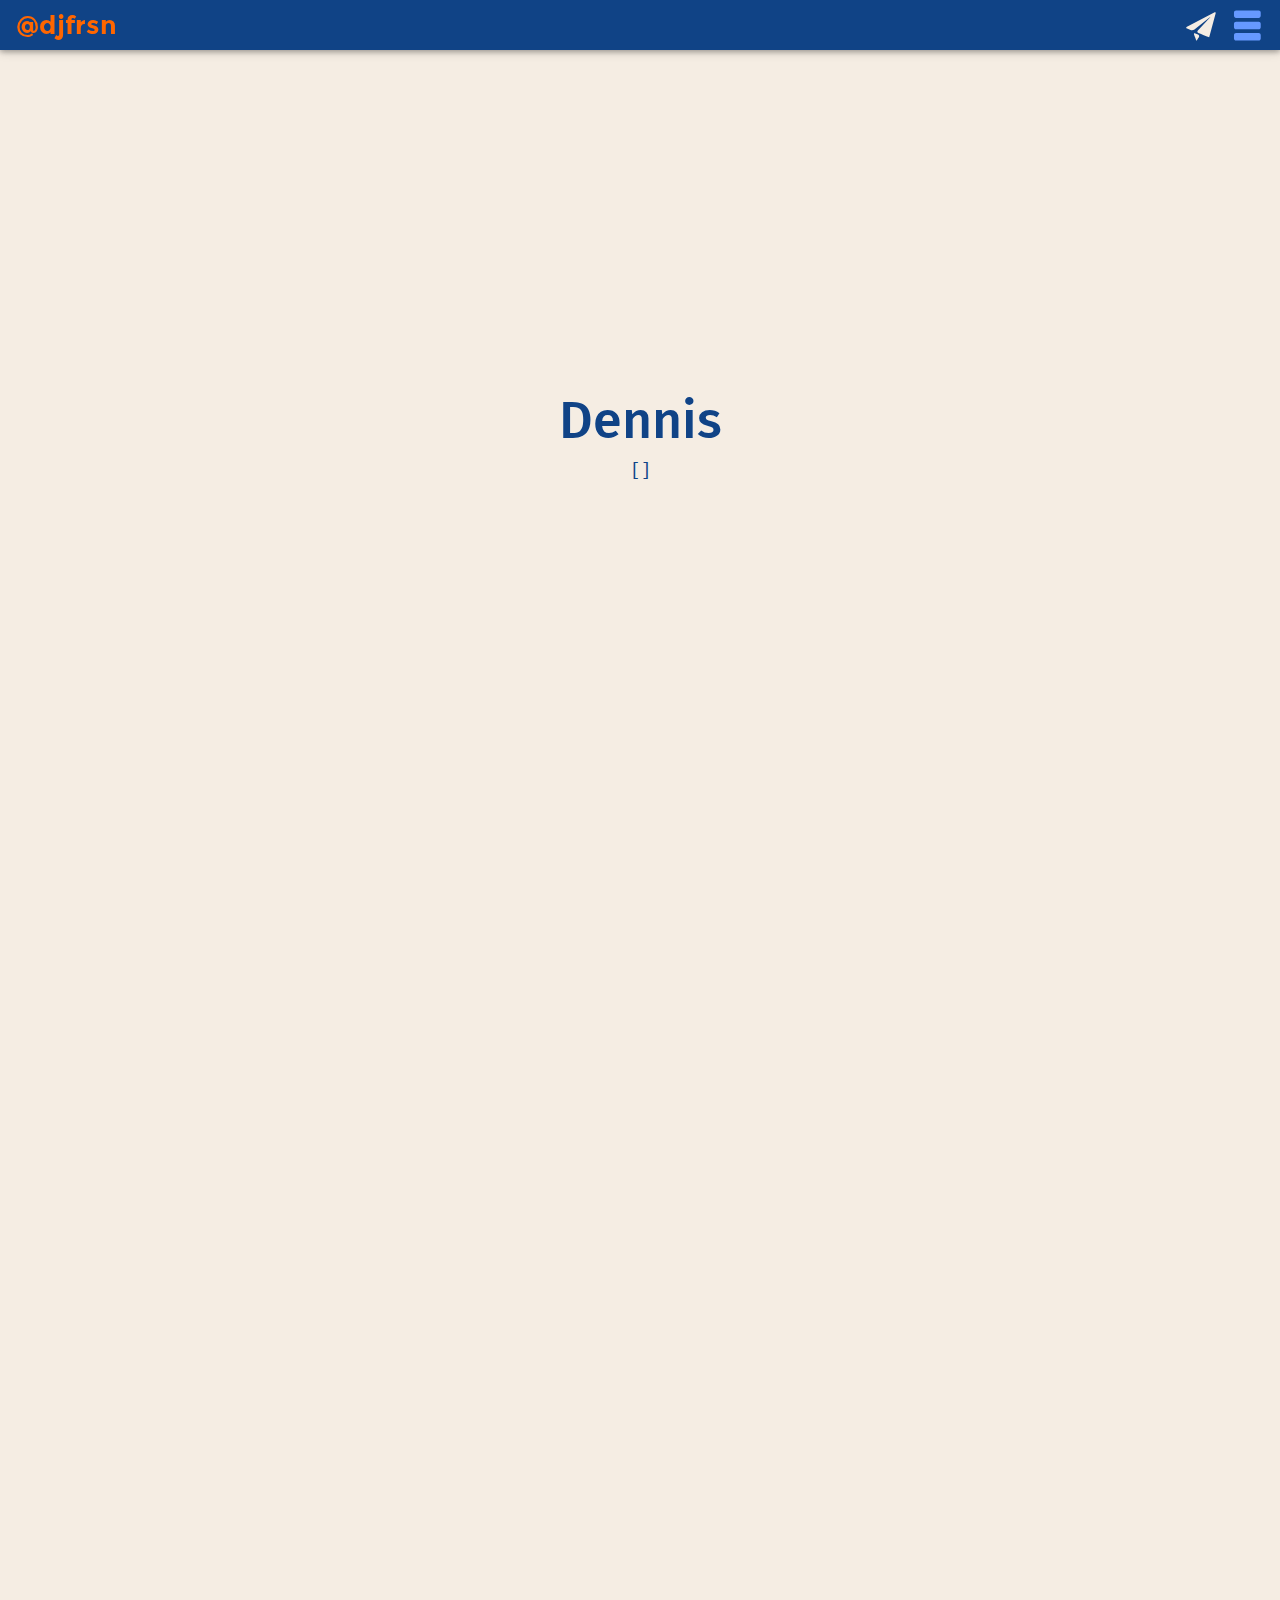
<file: index.html>
<!doctype html>
<html class='no-js'>
<head>
    <meta charset='utf-8'>
    <meta http-equiv='X-UA-Compatible' content='IE=edge'>
    <title>Web Consultant | Experimental Front-End Developer | Dennis Jefferson</title>
    <meta name='description' content=''>
    <meta name='viewport' content='width=device-width, initial-scale=1'>

    <!-- build:css styles/paint.css -->
    <link href='styles/animate.css' rel='stylesheet'>
    <link href='styles/fullpage.css' rel='stylesheet'>
    <link rel='stylesheet' href='styles/paint.css'>
    <!-- bower:css -->
    <!-- endbower -->
    <!-- endbuild -->
    <!-- 
    Performant Web Font Loading: http://bdadam.com/blog/loading-webfonts-with-high-performance.html
    -->
    <script src='scripts/fonts.js' inline></script>
    <script src='scripts/LAB.js' inline></script>
    <script>
        $LAB
          .script("scripts/brush.x.js").wait(function(){
              initMyPage();
          });
    </script>

</head>
<body>
    <!--[if lt IE 8]>
    <p class='browsehappy'>You are using an <strong>outdated</strong> browser. Please <a href='http://browsehappy.com/'>upgrade your browser</a> to improve your experience.</p>
    <![endif]-->

    <!-- Begin header -->
    <header>
    <div class='main container'>

        <!-- Begin fixed navbar -->
        <nav id='nav__main-menu' class='card--z-2'>
            <ul class='list-unstyled main-menu'>
                <li><a href='#' id='nav-close'>X</a>
                </li>
                <li><a class='main-menu-home'>Home</a>
                </li>
                <li><a class='main-menu-about'>About Me</a>
                </li>
                <li><a class='main-menu-skills'>Skills</a>
                </li>
                <li><a class='main-menu-portfolio'>Portfolio</a>
                </li>
                <li><a class='main-menu-contact'>Contact</a>
                </li>
            </ul>
        </nav>

        <div class='navbar card--z-1 navbar-fixed-top'>

            <!--Include your brand here-->
            <a id='brand' class='navbar-brand' target='_blank' href='https://twitter.com/djfrsn'>@djfrsn</a>
            <div class='card--z-2 inactive hidden' id="active__page_container">[ <span id="active__page"></span> ]</div>
            <div class='navbar-header pull-right'>
            <div class="svg__container one">
                <a id='paper-plane_a nav-expander' class='paper-plane_a nav-expander fixed' href='mailto:dj@dennisjefferson.com'>
                   <svg xmlns="http://www.w3.org/2000/svg" xmlns:xlink="http://www.w3.org/1999/xlink" enable-background="new 0 0 32 32" width='33px' height='33px' id="Layer_1" class='psvg' version="1.1" viewBox="0 0 32 32" xml:space="preserve"><g><g><path d="M1.911 16.179c-1.084 0.568-1.039 1.4 0.1 1.852l3.364 1.331c1.137 0.4 2.9 0.2 3.821-0.55 L23.806 7.289c0.961-0.757 1.064-0.645 0.2 0.249L12.483 19.902c-0.837 0.892-0.59 2 0.6 2.425l0.394 0.2 c1.14 0.4 3 1.2 4.1 1.642l3.732 1.521c1.133 0.5 2.1 0.8 2.1 0.849c0.001 0 0 0 0 0 s0.273-0.962 0.594-2.141l5.688-20.908c0.321-1.18-0.302-1.681-1.385-1.113L1.911 16.179z" class="paper-plane one"/></g><g><path d="M11.146 29.864c-0.067 0.2 2.301-3.429 2.301-3.429c0.669-1.022 0.29-2.241-0.842-2.703l-2.582-1.058 c-1.132-0.463-1.674 0.08-1.205 1.212C8.818 23.9 11.2 29.7 11.1 29.864z" class="paper-plane two"/></g></g></svg>
                </a></div>
                <div class="svg__container two">
                <a id='nav-expander' class='three-bars_a nav-expander fixed'>
                    <svg xmlns="http://www.w3.org/2000/svg" xmlns:xlink="http://www.w3.org/1999/xlink" enable-background="new 0 0 32 32"  width='47px' height='47px' id="Layer_1" version="1.1" viewBox="0 0 32 32" xml:space="preserve"><g><path d="M25.695 9.43c0 0.771-0.631 1.401-1.402 1.401H8.875c-0.771 0-1.402-0.63-1.402-1.401V7.152 c0-0.771 0.631-1.402 1.402-1.402h15.418c0.771 0 1.4 0.6 1.4 1.402V9.43z" class="three-bars"/><path d="M25.695 24.848c0 0.771-0.631 1.402-1.402 1.402H8.875c-0.771 0-1.402-0.631-1.402-1.402V22.57 c0-0.771 0.631-1.401 1.402-1.401h15.418c0.771 0 1.4 0.6 1.4 1.401V24.848z" class="three-bars"/><path d="M25.695 17.139c0 0.771-0.631 1.402-1.402 1.402H8.875c-0.771 0-1.402-0.631-1.402-1.402v-2.277 c0-0.771 0.631-1.402 1.402-1.402h15.418c0.771 0 1.4 0.6 1.4 1.402V17.139z" class="three-bars"/></g></svg>
                </a></div>
            </div>
        </div>
        <!-- End fixed navbar -->
        </header>
        <!-- End fixed navbar -->
        
        <!-- End main -->
        <main id='fullpage' class='hidden'>

            <!-- Begin intro section -->
            <section class='intro section table' data-anchor='intro'>
                <article class='table__cell'>
                    <h1 id='intro__header'>Dennis</h1>
                    <h5 id='intro__sub_header'>[ <span class='dynamic_text0 hidden'>Aspiring Web Consultant</span><span class='dynamic_text1 hidden'>Experimental Front-End Web Developer</span><span class='dynamic_text2 hidden'>Spaceship Builder + Astronaut</span><span class='dynamic_text3 hidden'>Ok, maybe the last one was a bit of a stretch...</span><span class='dynamic_text4 hidden'>creates</span> ]</h5>
                    <p class='invisible dynamic_text5' id='intro__header_description'>hand-crafted <span class='underline'>web experiences</span> for the modern individual & business.</p>
                    
                </article>
            </section>
            <!-- End intro section -->

            <!-- Begin new section -->
            <section class='section about table reveal hidden' data-anchor='about'>
                <article class="table__cell">
                    <p class='card--z-1' id="about__description">Hi, I'm Dennis Jefferson, a web developer based in Los Angeles. My passion is programming using the latest web technologies. If I'm not programming, i'm sleeping...or on the chance occasion enjoying LA, tv shows or gaming. I really admire technology & aim to craft high end solutions to solve problems online. My interest range from HTML5 - Node.JS. Ideally I would like to be working on cross-platform apps and building HTML5 games for fun!</p>
                </article>                    
            </section>
            <!-- End new section -->
            <!-- Begin new section -->
            <section class='section skills table reveal hidden' data-anchor='skills'>
                <article class="table__cell">

                    <div id="skills__header_block_wrap">
                        <article class="skills__header_blocks one">
                            <div class="skills__header_block one">
                                <h3 class='skills__list_title'>HTML5</h3>
                                <div class="skills__list_title_border"></div>
                            </div>
                            <ul class="skills__list">
                                <li class="skills__list_item">Hand-coding</li>
                                <li class="skills__list_item">Cross-browser testing</li>
                                <li class="skills__list_item">Mobile first layouts</li>
                            </ul>
                        </article>
                        <article class="skills__header_blocks two">
                            <div class="skills__header_block two">
                                <h3 class='skills__list_title'>CSS3</h3>
                                <div class="skills__list_title_border"></div>
                            </div>
                            <ul class="skills__list">
                                <li class="skills__list_item">Modular, maintainable SASS</li>
                                <li class="skills__list_item">Foundation/Bootstrap</li>
                                <li class="skills__list_item">Attention to detail</li>
                            </ul>
                        </article>
                        <article class="skills__header_blocks three">
                            <div class="skills__header_block three">
                                <h3 class='skills__list_title'>Programming</h3>
                                <div class="skills__list_title_border"></div>
                            </div>
                            <ul class="skills__list">
                                <li class="skills__list_item">JavaScript animations</li>
                                <li class="skills__list_item">AJAX & Angular JS</li>
                                <li class="skills__list_item">PHP & Wordpress</li>
                            </ul>
                        </article>
                        <article class="skills__header_blocks four">
                            <div class="skills__header_block four">
                                <h3 class='skills__list_title'>Performance</h3>
                                <div class="skills__list_title_border"></div>
                            </div>
                            <ul class="skills__list">
                                <li class="skills__list_item x">This page loaded in: [ <span class="pagespeed"></span><span id="pagespeed_s">s</span> ]</li>
                                <li class="skills__list_item">Workflow automation</li>
                                <li class="skills__list_item">Mobile web performance</li>
                            </ul>
                        </article>
                    </div>
                </article>
                <!-- End main article -->
            </section>
            <!-- End new section -->
            <!-- Begin new section -->
            <!-- portfolio links will fade in once a user hovers over a portfolio__project -->
            <section class='section portfolio table reveal hidden' data-anchor='portfolio'>
                <article class="table__cell">
                    <a class='portfolio__project_link' href="http://dennisjefferson.com/var"><h1 class="portfolio__project one" target="_blank">Variable</h1></a>
                    <a class='portfolio__project_link' href="http://landinwest.com/archive/dervish/" target="_blank"><h1 class="portfolio__project two">Landin West</h1></a>
                    <a class='portfolio__project_link' href="https://www.npmjs.com/package/slush-studio" target="_blank"><h1 class="portfolio__project three">Slush-Studi˚</h1></a>
                    <a class='portfolio__project_link' href="http://www.extremetransportation.net/" target="_blank"><h1 class="portfolio__project four">Extreme Transportation</h1></a>
                    <a class='portfolio__project_link' href="http://djfrsn.github.io/" target="_blank"><h1 class="portfolio__project five">Experiments</h1></a>
                    <a href="https://github.com/djfrsn/" target='_blank' id="github_a">
                      <svg xmlns="http://www.w3.org/2000/svg" id="github" version="1.1" viewBox="0 0 75 75" width="75px" height="75px"><circle class="github outer-shape" cx="50" cy="50" r="48" style="opacity:0"/><path class="github inner-shape" transform="translate(31.5,31.5) scale(0.36)" d="M50 1C22.9 1 1 22.9 1 50s21.9 49 49 49 49-21.9 49-49S77.1 1 50 1zM79.1 79.1c-3.8 3.8-8.2 6.8-13.1 8.8 -1.2 0.5-2.5 1-3.8 1.4v-7.3c0-3.9-1.3-6.7-4-8.5 1.7-0.2 3.2-0.4 4.6-0.7 1.4-0.3 2.9-0.7 4.4-1.2 1.5-0.5 2.9-1.2 4.2-1.9 1.2-0.7 2.4-1.7 3.5-2.9s2.1-2.6 2.8-4.1 1.4-3.3 1.8-5.5c0.4-2.1 0.7-4.5 0.7-7 0-4.9-1.6-9.2-4.8-12.6 1.5-3.8 1.3-8-0.5-12.5l-1.2-0.1c-0.8-0.1-2.3 0.3-4.5 1.1 -2.2 0.8-4.6 2.1-7.2 3.9 -3.8-1.1-7.7-1.6-11.8-1.6 -4.1 0-8 0.5-11.8 1.6 -1.7-1.1-3.3-2.1-4.8-2.8 -1.5-0.7-2.7-1.3-3.6-1.5 -0.9-0.3-1.8-0.4-2.5-0.5 -0.8-0.1-1.3-0.1-1.5 0 -0.2 0-0.4 0.1-0.5 0.1 -1.8 4.5-1.9 8.7-0.5 12.5 -3.2 3.5-4.8 7.7-4.8 12.6 0 2.6 0.2 4.9 0.7 7 0.4 2.1 1.1 3.9 1.8 5.5 0.8 1.5 1.7 2.9 2.8 4.1s2.3 2.2 3.5 2.9c1.2 0.8 2.6 1.4 4.2 1.9 1.5 0.5 3 1 4.4 1.2 1.4 0.3 2.9 0.5 4.6 0.7 -2.6 1.8-3.9 4.6-3.9 8.5v7.5c-1.4-0.4-2.9-0.9-4.3-1.5 -4.9-2.1-9.3-5-13.1-8.8 -3.8-3.8-6.7-8.2-8.8-13.1C9.9 60.9 8.8 55.6 8.8 50s1.1-10.9 3.2-16c2.1-4.9 5-9.3 8.8-13.1s8.2-6.7 13.1-8.8C39.1 9.9 44.4 8.8 50 8.8s10.9 1.1 16 3.2c4.9 2.1 9.3 5 13.1 8.8 3.8 3.8 6.8 8.2 8.8 13.1 2.1 5.1 3.2 10.5 3.2 16s-1.1 10.9-3.2 16C85.8 70.9 82.9 75.3 79.1 79.1L79.1 79.1z" /></svg>
                      </a>
                      <span id="divider">~</span>
                      <a href="http://dennisjefferson.com/resume" target='_blank' id="resume">Résumé</a>
                </article>
            </section>
            <!-- end new section -->
            <!-- begin new section -->
            <section class='section contact table reveal hidden' data-anchor='contact'>
                <article class="table__cell">
                    <h1 id='contact__header'>Thank you for your interest.</h1>
                    <h3 id='contact__header_sub-title'>Say hello!</h3>
                    <a id='contact__email'href="mailto:dj@dennisjefferson">dj@dennisjefferson</a>
                    +
                    <a href="tel:8043807267" class="contact__phonenumber">(804)-380-7267</a>
                </article>
            </section>
            <!-- End new section -->
        </main>
        <!-- End main -->

        <footer class="footer controls invisible">
            <h2 id="controls__msg">scroll, touch or keyboard</h2>
            <div class="arrows">
                <a href='#' class='arrow down'><svg xmlns="http://www.w3.org/2000/svg" xmlns:xlink="http://www.w3.org/1999/xlink" version="1.1" id="Layer_1" x="0px" y="0px" viewBox="0 0 100 100" enable-background="new 0 0 100 100" xml:space="preserve" class='arrow__svg'><g><path d="M45.097 67.758c-0.504 0-1.01-0.192-1.396-0.579c-0.771-0.771-0.771-2.019 0-2.79l13.67-13.669l-13.67-13.67 c-0.771-0.771-0.771-2.02 0-2.79c0.771-0.771 2.02-0.771 2.8 0l15.064 15.064c0.771 0.8 0.8 2 0 2.79L46.492 67.2 C46.107 67.6 45.6 67.8 45.1 67.758z"/></g></svg>
                </a>
                <a href='#' class='arrow up'><svg xmlns="http://www.w3.org/2000/svg" xmlns:xlink="http://www.w3.org/1999/xlink" version="1.1" id="Layer_1" x="0px" y="0px" viewBox="0 0 100 100" enable-background="new 0 0 100 100" xml:space="preserve" class='arrow__svg'><g><path d="M45.097 67.758c-0.504 0-1.01-0.192-1.396-0.579c-0.771-0.771-0.771-2.019 0-2.79l13.67-13.669l-13.67-13.67 c-0.771-0.771-0.771-2.02 0-2.79c0.771-0.771 2.02-0.771 2.8 0l15.064 15.064c0.771 0.8 0.8 2 0 2.79L46.492 67.2 C46.107 67.6 45.6 67.8 45.1 67.758z"/></g></svg>
                </a>
            </div>
        </footer>
    </div>
    
<script>
  (function(i,s,o,g,r,a,m){i['GoogleAnalyticsObject']=r;i[r]=i[r]||function(){
  (i[r].q=i[r].q||[]).push(arguments)},i[r].l=1*new Date();a=s.createElement(o),
  m=s.getElementsByTagName(o)[0];a.async=1;a.src=g;m.parentNode.insertBefore(a,m)
  })(window,document,'script','//www.google-analytics.com/analytics.js','ga');

  ga('create', 'UA-41354392-1', 'auto');
  ga('send', 'pageview');

</script>
<script>
    window.onload = function(){
      setTimeout(function(){
        window.performance = window.performance || window.mozPerformance || window.msPerformance || window.webkitPerformance || {};
        var t = performance.timing || {};

        if (!t) {
          //fail silently
          return;
        }
        var start = t.navigationStart,
            end = t.loadEventEnd
            loadTime = (end - start) / 1000;

        var copy = document.getElementsByClassName('pagespeed');
        copy[0].innerHTML += loadTime;
      }, 0); 
    }
</script>
</body>
</html>
</file>
<file: styles/fullpage.css>
/**
 * fullPage 2.4.3
 * https://github.com/alvarotrigo/fullPage.js
 * MIT licensed
 *
 * Copyright (C) 2013 alvarotrigo.com - A project by Alvaro Trigo
 */
html, body {
    margin: 0;
    padding: 0;
    overflow:hidden;

    /*Avoid flicker on slides transitions for mobile phones #336 */
    -webkit-tap-highlight-color: rgba(0,0,0,0);
}
#superContainer {
    height: 100%;
    position: relative;

    /* Touch detection for Windows 8 */
    -ms-touch-action: none;

    /* IE 11 on Windows Phone 8.1*/
    touch-action: none;
}
.fp-section {
    position: relative;
    -webkit-box-sizing: border-box; /* Safari<=5 Android<=3 */
    -moz-box-sizing: border-box; /* <=28 */
    box-sizing: border-box;
}
.fp-slide {
    float: left;
}
.fp-slide, .fp-slidesContainer {
    height: 100%;
    display: block;
}
.fp-slides {
    z-index:1;
    height: 100%;
    overflow: hidden;
    position: relative;
    -webkit-transition: all 0.3s ease-out; /* Safari<=6 Android<=4.3 */
    transition: all 0.3s ease-out;
}
.fp-section.fp-table, .fp-slide.fp-table {
    display: table;
    width: 100%;
}
.fp-tableCell {
    display: table-cell;
    vertical-align: middle;
    width: 100%;
    height: 100%;
}
.fp-slidesContainer {
    float: left;
    position: relative;
}
.fp-controlArrow {
    position: absolute;
    z-index: 4;
    top: 50%;
    cursor: pointer;
    width: 0;
    height: 0;
    border-style: solid;
    margin-top: -38px;
}
.fp-controlArrow.fp-prev {
    left: 15px;
    width: 0;
    border-width: 38.5px 34px 38.5px 0;
    border-color: transparent #fff transparent transparent;
}
.fp-controlArrow.fp-next {
    right: 15px;
    border-width: 38.5px 0 38.5px 34px;
    border-color: transparent transparent transparent #fff;
}
.fp-scrollable {
    overflow: scroll;

}
.fp-notransition {
    -webkit-transition: none !important;
    transition: none !important;
}
</file>
